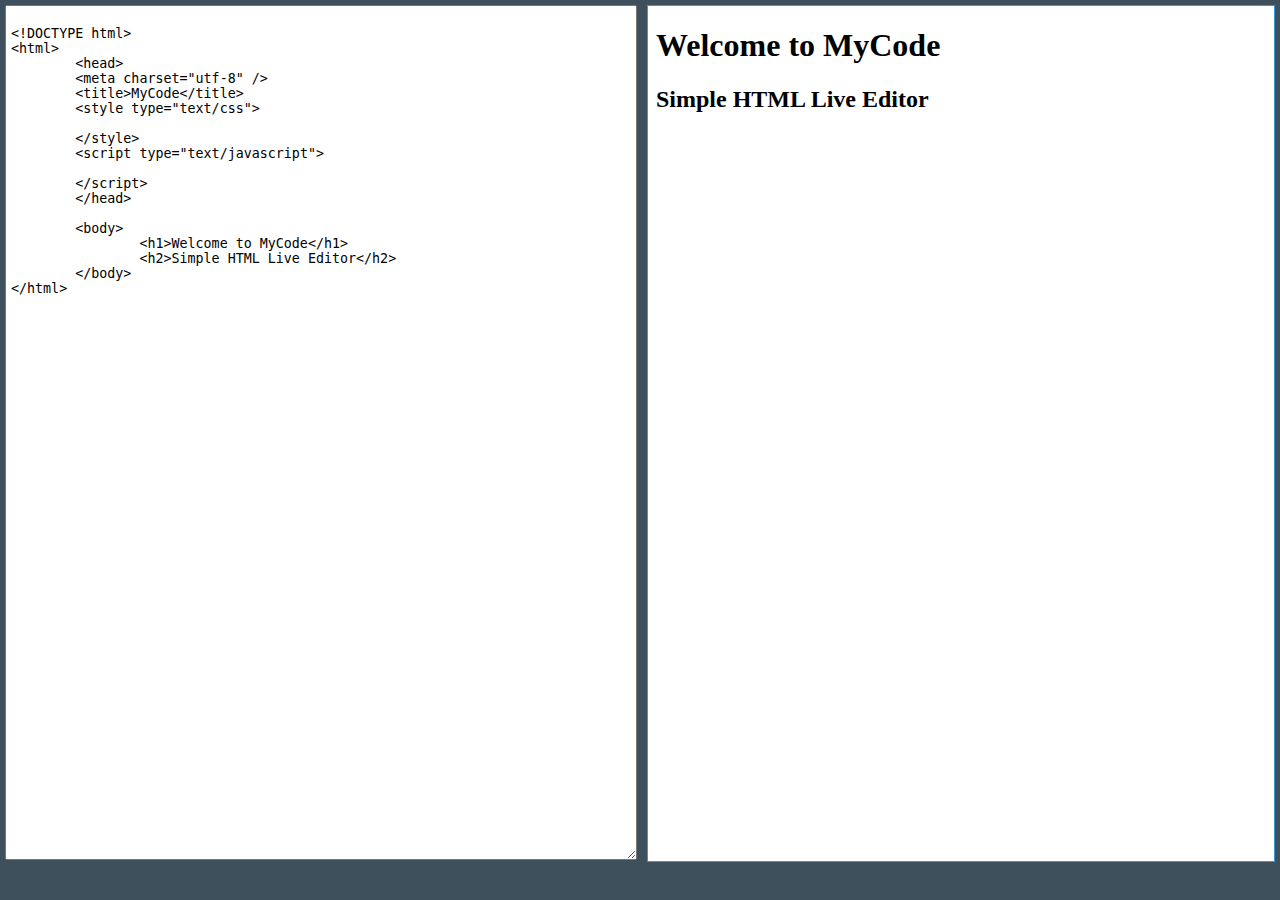
<file: mycode/index.html>
<html>
<head>
		<title>MyCode</title>
<script>
    
    function setCode(codes){
    var editor = document.getElementById('editor');
    var viewer = document.getElementById('viewer');
    editor.value = codes;
    viewer.srcdoc = codes;
    }

    function loadCode(){
    
    if (sessionStorage.length == 0) {
        var _0xee48=["\x0D\x0A\x3C\x21\x44\x4F\x43\x54\x59\x50\x45\x20\x68\x74\x6D\x6C\x3E\x0D\x0A\x3C\x68\x74\x6D\x6C\x3E\x0D\x0A\x09\x3C\x68\x65\x61\x64\x3E\x0D\x0A\x09\x3C\x6D\x65\x74\x61\x20\x63\x68\x61\x72\x73\x65\x74\x3D\x22\x75\x74\x66\x2D\x38\x22\x20\x2F\x3E\x0D\x0A\x09\x3C\x74\x69\x74\x6C\x65\x3E\x4D\x79\x43\x6F\x64\x65\x3C\x2F\x74\x69\x74\x6C\x65\x3E\x0D\x0A\x09\x3C\x73\x74\x79\x6C\x65\x20\x74\x79\x70\x65\x3D\x22\x74\x65\x78\x74\x2F\x63\x73\x73\x22\x3E\x0D\x0A\x09\x09\x09\x0D\x0A\x09\x3C\x2F\x73\x74\x79\x6C\x65\x3E\x0D\x0A\x09\x3C\x73\x63\x72\x69\x70\x74\x20\x74\x79\x70\x65\x3D\x22\x74\x65\x78\x74\x2F\x6A\x61\x76\x61\x73\x63\x72\x69\x70\x74\x22\x3E\x0D\x0A\x09\x09\x09\x0D\x0A\x09\x3C\x2F\x73\x63\x72\x69\x70\x74\x3E\x0D\x0A\x09\x3C\x2F\x68\x65\x61\x64\x3E\x0D\x0A\x0D\x0A\x09\x3C\x62\x6F\x64\x79\x3E\x0D\x0A\x09\x09\x3C\x68\x31\x3E\x57\x65\x6C\x63\x6F\x6D\x65\x20\x74\x6F\x20\x4D\x79\x43\x6F\x64\x65\x3C\x2F\x68\x31\x3E\x0D\x0A\x09\x09\x3C\x68\x32\x3E\x53\x69\x6D\x70\x6C\x65\x20\x48\x54\x4D\x4C\x20\x4C\x69\x76\x65\x20\x45\x64\x69\x74\x6F\x72\x3C\x2F\x68\x32\x3E\x0D\x0A\x09\x3C\x2F\x62\x6F\x64\x79\x3E\x0D\x0A\x3C\x2F\x68\x74\x6D\x6C\x3E\x0D\x0A\x20\x20\x20\x20\x20\x20\x20\x20"];var firstCode=_0xee48[0]
        sessionStorage.setItem("mycode", firstCode);
        setCode(firstCode);
        }else{
        var codes = sessionStorage.getItem("mycode");
        setCode(codes);
    }}

    function liveCode(){
    var textContent = document.getElementById('editor').value;
    sessionStorage.setItem("mycode", textContent);
    var codes = sessionStorage.getItem("mycode");
    var viewer = document.getElementById('viewer');
    viewer.srcdoc = codes;
}
</script>	
<style>
* {
  margin: 0;
  padding: 0;
}
.main {
  background: #3e505c;
  width: 100%;
  height: 100%;
  display: inline-flex;
}
#editor {
  height: 95%;
  width: 100%;
  margin: 5px;
  padding: 5px;
}
#viewer {
  background: #fff;
  border: none;
  width: 100%;
  height: 95%;
  margin: 5px;
  border: 1px solid #3498db;
}

</style>

</head>
<body onload="loadCode()">
	<div class="main">
        <textarea id="editor" onkeyup="liveCode()"></textarea>
        <iframe id="viewer"></iframe>
    </div>
<script>
function enableTab(id) {
    var el = document.getElementById(id);
    el.onkeydown = function(e) {
        if (e.keyCode === 9) {
            var val = this.value,
                start = this.selectionStart,
                end = this.selectionEnd;
            this.value = val.substring(0, start) + '\t' + val.substring(end);
            this.selectionStart = this.selectionEnd = start + 1;
            return false;
        }
    };
}
enableTab('editor');
</script>    
</body>
</html>
</file>
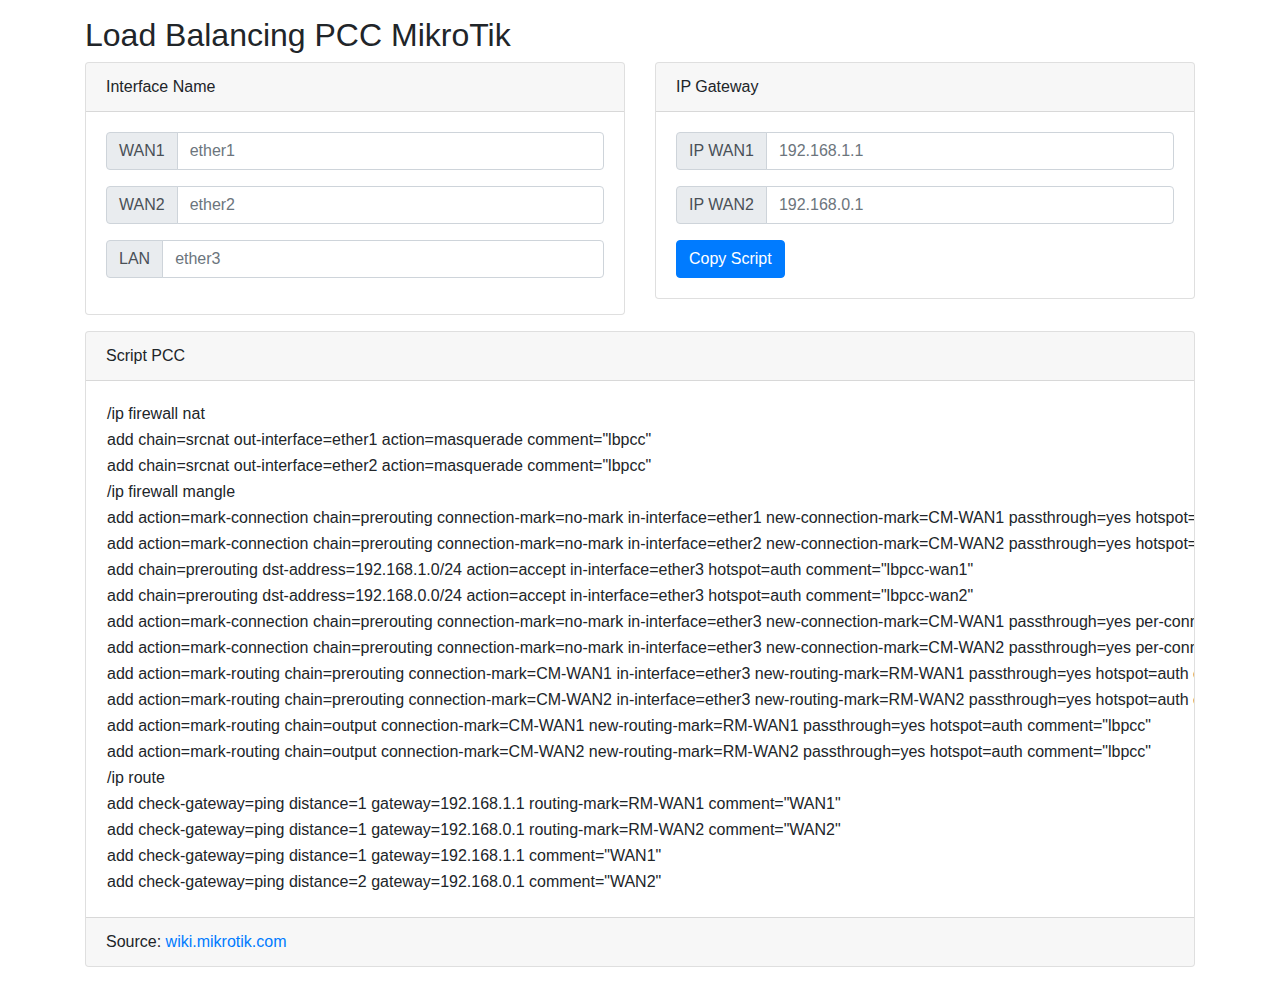
<file: lbpcc.html>
<!DOCTYPE html>
<html>
	<head>
		<meta charset="utf-8">
    	<meta name="viewport" content="width=device-width, initial-scale=1, shrink-to-fit=no">
        <link rel="stylesheet" href="https://stackpath.bootstrapcdn.com/bootstrap/4.5.2/css/bootstrap.min.css" integrity="sha384-JcKb8q3iqJ61gNV9KGb8thSsNjpSL0n8PARn9HuZOnIxN0hoP+VmmDGMN5t9UJ0Z" crossorigin="anonymous">
        <link rel="stylesheet" href="https://pro.fontawesome.com/releases/v5.10.0/css/all.css" integrity="sha384-AYmEC3Yw5cVb3ZcuHtOA93w35dYTsvhLPVnYs9eStHfGJvOvKxVfELGroGkvsg+p" crossorigin="anonymous"/>
        <script src="https://cdnjs.cloudflare.com/ajax/libs/jquery/1.9.0/jquery.min.js" integrity="sha256-f6DVw/U4x2+HjgEqw5BZf67Kq/5vudRZuRkljnbF344=" crossorigin="anonymous"></script>
		<title>Load Balancing PCC MikroTik</title>
	</head>
	<body class="p-3">
        <div class="container">
            <div>
                <script async src="//pagead2.googlesyndication.com/pagead/js/adsbygoogle.js"></script>
                <!-- ads1 -->
                <ins class="adsbygoogle" style="display:block" data-ad-client="ca-pub-1716315177239884" data-ad-slot="9229714223"
                data-ad-format="auto" data-full-width-responsive="true"></ins>
                <script>
                    (adsbygoogle = window.adsbygoogle || []).push({});
                </script>
            </div>
            <h2>Load Balancing PCC MikroTik</h2>
            <div class="row">
                <div class="col-6">
                    <div class="card">
                        <div class="card-header"><i class="fas fa-ethernet"></i> Interface Name</div>
                        <div class="card-body">
                            <div class="input-group mb-3">
                                <div class="input-group-prepend">
                                  <span class="input-group-text" id="swan1">WAN1</span>
                                </div>
                                <input type="text" id="wan1" class="form-control" placeholder="ether1" aria-label="WAN1" aria-describedby="swan1">
                            </div>
                            <div class="input-group mb-3">
                                <div class="input-group-prepend">
                                  <span class="input-group-text" id="swan2">WAN2</span>
                                </div>
                                <input type="text" id="wan2" class="form-control" placeholder="ether2" aria-label="WAN2" aria-describedby="swan2">
                            </div>
                            <div class="input-group mb-3">
                                <div class="input-group-prepend">
                                  <span class="input-group-text" id="local">LAN</span>
                                </div>
                                <input type="text" id="lan" class="form-control" placeholder="ether3" aria-label="local" aria-describedby="local">
                            </div>
                        </div>
                    </div>
                </div>
                <div class="col-6">
                    <div class="card">
                        <div class="card-header"><i class="fas fa-network-wired"></i> IP Gateway</div>
                        <div class="card-body">
                            <div class="input-group mb-3">
                                <div class="input-group-prepend">
                                  <span class="input-group-text" id="sipwan1">IP WAN1</span>
                                </div>
                                <input type="text" id="ipwan1" class="form-control" placeholder="192.168.1.1" aria-label="IPWAN1" aria-describedby="sipwan1">
                            </div>
                            <div class="input-group mb-3">
                                <div class="input-group-prepend">
                                  <span class="input-group-text" id="sipwan2">IP WAN2</span>
                                </div>
                                <input type="text" id="ipwan2" class="form-control" placeholder="192.168.0.1" aria-label="IPWAN2" aria-describedby="sipwan2">
                            </div>
                            <button id="gen" class="btn btn-primary"><i class="fas fa-copy"></i> Copy Script</button>
                        </div>
                    </div>
                </div>
                <div class="col-12">
                    <div class="card mt-3">
                        <div class="card-header"><i class="fas fa-scroll"></i> Script PCC</div>
                        <div class="card-body" style="overflow-y: auto;">
                            <table id="script" style=" white-space: nowrap;">
                                <tr><td>/ip firewall nat</td></tr>
                                <tr><td>add chain=srcnat out-interface=<span class="ifWAN1">ether1</span> action=masquerade comment="lbpcc"</td></tr>
                                <tr><td>add chain=srcnat out-interface=<span class="ifWAN2">ether2</span> action=masquerade comment="lbpcc"</td></tr>
                                <tr><td>/ip firewall mangle</td></tr>
                                <tr><td>add action=mark-connection chain=prerouting connection-mark=no-mark in-interface=<span class="ifWAN1">ether1</span> new-connection-mark=CM-WAN1 passthrough=yes hotspot=auth comment="lbpcc"</td></tr>
                                <tr><td>add action=mark-connection chain=prerouting connection-mark=no-mark in-interface=<span class="ifWAN2">ether2</span> new-connection-mark=CM-WAN2 passthrough=yes hotspot=auth comment="lbpcc"</td></tr>
                                <tr><td>add chain=prerouting dst-address=<span class="ipclWAN1">192.168.1</span>.0/24 action=accept in-interface=<span class="ifLAN">ether3</span> hotspot=auth comment="lbpcc-wan1"</td></tr>
                                <tr><td>add chain=prerouting dst-address=<span class="ipclWAN2">192.168.0</span>.0/24 action=accept in-interface=<span class="ifLAN">ether3</span> hotspot=auth comment="lbpcc-wan2"</td></tr>
                                <tr><td>add action=mark-connection chain=prerouting connection-mark=no-mark in-interface=<span class="ifLAN">ether3</span> new-connection-mark=CM-WAN1 passthrough=yes per-connection-classifier=both-addresses-and-ports:2/0 dst-address-type=!local hotspot=auth comment="lbpcc"</td></tr>
                                <tr><td>add action=mark-connection chain=prerouting connection-mark=no-mark in-interface=<span class="ifLAN">ether3</span> new-connection-mark=CM-WAN2 passthrough=yes per-connection-classifier=both-addresses-and-ports:2/1 dst-address-type=!local hotspot=auth comment="lbpcc"</td></tr>
                                <tr><td>add action=mark-routing chain=prerouting connection-mark=CM-WAN1 in-interface=<span class="ifLAN">ether3</span> new-routing-mark=RM-WAN1 passthrough=yes hotspot=auth comment="lbpcc"</td></tr>
                                <tr><td>add action=mark-routing chain=prerouting connection-mark=CM-WAN2 in-interface=<span class="ifLAN">ether3</span> new-routing-mark=RM-WAN2 passthrough=yes hotspot=auth comment="lbpcc"</td></tr>
                                <tr><td>add action=mark-routing chain=output connection-mark=CM-WAN1 new-routing-mark=RM-WAN1 passthrough=yes hotspot=auth comment="lbpcc"</td></tr>
                                <tr><td>add action=mark-routing chain=output connection-mark=CM-WAN2 new-routing-mark=RM-WAN2 passthrough=yes hotspot=auth comment="lbpcc"</td></tr>
                                <tr><td>/ip route</td></tr>
                                <tr><td>add check-gateway=ping distance=1 gateway=<span class="ipgwWAN1">192.168.1.1</span> routing-mark=RM-WAN1 comment="WAN1"</td></tr>
                                <tr><td>add check-gateway=ping distance=1 gateway=<span class="ipgwWAN2">192.168.0.1</span> routing-mark=RM-WAN2 comment="WAN2"</td></tr>
                                <tr><td>add check-gateway=ping distance=1 gateway=<span class="ipgwWAN1">192.168.1.1</span> comment="WAN1"</td></tr>
                                <tr><td>add check-gateway=ping distance=2 gateway=<span class="ipgwWAN2">192.168.0.1</span> comment="WAN2"</td></tr>
                                <tr><td></td></tr>
                            </table>
                        </div>
                        <div class="card-footer">
                            Source: <a href="https://wiki.mikrotik.com/wiki/Manual:PCC" target='blank_'>wiki.mikrotik.com</a>
                        </div>
                    </div>
                </div>
            </div>
        </div>
        <script>
            $("#wan1").keyup(function(){
                setVal(".ifWAN1","#wan1");
            });
            $("#wan2").keyup(function(){
                setVal(".ifWAN2","#wan2");
            });
            $("#lan").keyup(function(){
                setVal(".ifLAN","#lan");
            });
            $("#ipwan1").keyup(function(){
                setVal(".ipgwWAN1","#ipwan1");
                getipcl("#ipwan1",".ipclWAN1");
            });
            $("#ipwan2").keyup(function(){
                setVal(".ipgwWAN2","#ipwan2");
                getipcl("#ipwan2",".ipclWAN2");
            });

            $("#gen").click(function(){
                selectElementContents(document.getElementById("script"));
                $("#gen").notify(
                    "The script has been copied",
                    { 
                        position:"top",
                        style: 'bootstrap',
                        className: 'info', 
                        autoHideDelay: 3000
                    }
                );
            })
            function getipcl(ipgw,ipcl){
                var iparr = $(ipgw).val().split(".");
                var nipcl = iparr[0]+"."+iparr[1]+"."+iparr[2];

                var ipdarr = $(ipgw).attr("placeholder").split(".");
                var nipdcl = ipdarr[0]+"."+ipdarr[1]+"."+ipdarr[2];

                if(iparr.length > 1){
                    $(ipcl).html(nipcl);
                }else{
                    $(ipcl).html(nipdcl);
                }
            }

            function setVal(clsel,valel){
                if($(valel).val() == ""){
                    $(clsel).html($(valel).attr("placeholder"));
                }else{
                    $(clsel).html($(valel).val());
                }
            }


            function selectElementContents(el) {
                var body = document.body, range, sel;
                if (document.createRange && window.getSelection) {
                    range = document.createRange();
                    sel = window.getSelection();
                    sel.removeAllRanges();
                    try {
                        range.selectNodeContents(el);
                        sel.addRange(range);
                    } catch (e) {
                        range.selectNode(el);
                        sel.addRange(range);
                    }
                } else if (body.createTextRange) {
                    range = body.createTextRange();
                    range.moveToElementText(el);
                    range.select();
                }
            document.execCommand("copy"); 
            
            }
            (function(e){typeof define=="function"&&define.amd?define(["jquery"],e):typeof module=="object"&&module.exports?module.exports=function(t,n){return n===undefined&&(typeof window!="undefined"?n=require("jquery"):n=require("jquery")(t)),e(n),n}:e(jQuery)})(function(e){function A(t,n,i){typeof i=="string"&&(i={className:i}),this.options=E(w,e.isPlainObject(i)?i:{}),this.loadHTML(),this.wrapper=e(h.html),this.options.clickToHide&&this.wrapper.addClass(r+"-hidable"),this.wrapper.data(r,this),this.arrow=this.wrapper.find("."+r+"-arrow"),this.container=this.wrapper.find("."+r+"-container"),this.container.append(this.userContainer),t&&t.length&&(this.elementType=t.attr("type"),this.originalElement=t,this.elem=N(t),this.elem.data(r,this),this.elem.before(this.wrapper)),this.container.hide(),this.run(n)}var t=[].indexOf||function(e){for(var t=0,n=this.length;t<n;t++)if(t in this&&this[t]===e)return t;return-1},n="notify",r=n+"js",i=n+"!blank",s={t:"top",m:"middle",b:"bottom",l:"left",c:"center",r:"right"},o=["l","c","r"],u=["t","m","b"],a=["t","b","l","r"],f={t:"b",m:null,b:"t",l:"r",c:null,r:"l"},l=function(t){var n;return n=[],e.each(t.split(/\W+/),function(e,t){var r;r=t.toLowerCase().charAt(0);if(s[r])return n.push(r)}),n},c={},h={name:"core",html:'<div class="'+r+'-wrapper">\n	<div class="'+r+'-arrow"></div>\n	<div class="'+r+'-container"></div>\n</div>',css:"."+r+"-corner {\n	position: fixed;\n	margin: 5px;\n	z-index: 1050;\n}\n\n."+r+"-corner ."+r+"-wrapper,\n."+r+"-corner ."+r+"-container {\n	position: relative;\n	display: block;\n	height: inherit;\n	width: inherit;\n	margin: 3px;\n}\n\n."+r+"-wrapper {\n	z-index: 1;\n	position: absolute;\n	display: inline-block;\n	height: 0;\n	width: 0;\n}\n\n."+r+"-container {\n	display: none;\n	z-index: 1;\n	position: absolute;\n}\n\n."+r+"-hidable {\n	cursor: pointer;\n}\n\n[data-notify-text],[data-notify-html] {\n	position: relative;\n}\n\n."+r+"-arrow {\n	position: absolute;\n	z-index: 2;\n	width: 0;\n	height: 0;\n}"},p={"border-radius":["-webkit-","-moz-"]},d=function(e){return c[e]},v=function(e){if(!e)throw"Missing Style name";c[e]&&delete c[e]},m=function(t,i){if(!t)throw"Missing Style name";if(!i)throw"Missing Style definition";if(!i.html)throw"Missing Style HTML";var s=c[t];s&&s.cssElem&&(window.console&&console.warn(n+": overwriting style '"+t+"'"),c[t].cssElem.remove()),i.name=t,c[t]=i;var o="";i.classes&&e.each(i.classes,function(t,n){return o+="."+r+"-"+i.name+"-"+t+" {\n",e.each(n,function(t,n){return p[t]&&e.each(p[t],function(e,r){return o+="	"+r+t+": "+n+";\n"}),o+="	"+t+": "+n+";\n"}),o+="}\n"}),i.css&&(o+="/* styles for "+i.name+" */\n"+i.css),o&&(i.cssElem=g(o),i.cssElem.attr("id","notify-"+i.name));var u={},a=e(i.html);y("html",a,u),y("text",a,u),i.fields=u},g=function(t){var n,r,i;r=x("style"),r.attr("type","text/css"),e("head").append(r);try{r.html(t)}catch(s){r[0].styleSheet.cssText=t}return r},y=function(t,n,r){var s;return t!=="html"&&(t="text"),s="data-notify-"+t,b(n,"["+s+"]").each(function(){var n;n=e(this).attr(s),n||(n=i),r[n]=t})},b=function(e,t){return e.is(t)?e:e.find(t)},w={clickToHide:!0,autoHide:!0,autoHideDelay:5e3,arrowShow:!0,arrowSize:5,breakNewLines:!0,elementPosition:"bottom",globalPosition:"top right",style:"bootstrap",className:"error",showAnimation:"slideDown",showDuration:400,hideAnimation:"slideUp",hideDuration:200,gap:5},E=function(t,n){var r;return r=function(){},r.prototype=t,e.extend(!0,new r,n)},S=function(t){return e.extend(w,t)},x=function(t){return e("<"+t+"></"+t+">")},T={},N=function(t){var n;return t.is("[type=radio]")&&(n=t.parents("form:first").find("[type=radio]").filter(function(n,r){return e(r).attr("name")===t.attr("name")}),t=n.first()),t},C=function(e,t,n){var r,i;if(typeof n=="string")n=parseInt(n,10);else if(typeof n!="number")return;if(isNaN(n))return;return r=s[f[t.charAt(0)]],i=t,e[r]!==undefined&&(t=s[r.charAt(0)],n=-n),e[t]===undefined?e[t]=n:e[t]+=n,null},k=function(e,t,n){if(e==="l"||e==="t")return 0;if(e==="c"||e==="m")return n/2-t/2;if(e==="r"||e==="b")return n-t;throw"Invalid alignment"},L=function(e){return L.e=L.e||x("div"),L.e.text(e).html()};A.prototype.loadHTML=function(){var t;t=this.getStyle(),this.userContainer=e(t.html),this.userFields=t.fields},A.prototype.show=function(e,t){var n,r,i,s,o;r=function(n){return function(){!e&&!n.elem&&n.destroy();if(t)return t()}}(this),o=this.container.parent().parents(":hidden").length>0,i=this.container.add(this.arrow),n=[];if(o&&e)s="show";else if(o&&!e)s="hide";else if(!o&&e)s=this.options.showAnimation,n.push(this.options.showDuration);else{if(!!o||!!e)return r();s=this.options.hideAnimation,n.push(this.options.hideDuration)}return n.push(r),i[s].apply(i,n)},A.prototype.setGlobalPosition=function(){var t=this.getPosition(),n=t[0],i=t[1],o=s[n],u=s[i],a=n+"|"+i,f=T[a];if(!f||!document.body.contains(f[0])){f=T[a]=x("div");var l={};l[o]=0,u==="middle"?l.top="45%":u==="center"?l.left="45%":l[u]=0,f.css(l).addClass(r+"-corner"),e("body").append(f)}return f.prepend(this.wrapper)},A.prototype.setElementPosition=function(){var n,r,i,l,c,h,p,d,v,m,g,y,b,w,E,S,x,T,N,L,A,O,M,_,D,P,H,B,j;H=this.getPosition(),_=H[0],O=H[1],M=H[2],g=this.elem.position(),d=this.elem.outerHeight(),y=this.elem.outerWidth(),v=this.elem.innerHeight(),m=this.elem.innerWidth(),j=this.wrapper.position(),c=this.container.height(),h=this.container.width(),T=s[_],L=f[_],A=s[L],p={},p[A]=_==="b"?d:_==="r"?y:0,C(p,"top",g.top-j.top),C(p,"left",g.left-j.left),B=["top","left"];for(w=0,S=B.length;w<S;w++)D=B[w],N=parseInt(this.elem.css("margin-"+D),10),N&&C(p,D,N);b=Math.max(0,this.options.gap-(this.options.arrowShow?i:0)),C(p,A,b);if(!this.options.arrowShow)this.arrow.hide();else{i=this.options.arrowSize,r=e.extend({},p),n=this.userContainer.css("border-color")||this.userContainer.css("border-top-color")||this.userContainer.css("background-color")||"white";for(E=0,x=a.length;E<x;E++){D=a[E],P=s[D];if(D===L)continue;l=P===T?n:"transparent",r["border-"+P]=i+"px solid "+l}C(p,s[L],i),t.call(a,O)>=0&&C(r,s[O],i*2)}t.call(u,_)>=0?(C(p,"left",k(O,h,y)),r&&C(r,"left",k(O,i,m))):t.call(o,_)>=0&&(C(p,"top",k(O,c,d)),r&&C(r,"top",k(O,i,v))),this.container.is(":visible")&&(p.display="block"),this.container.removeAttr("style").css(p);if(r)return this.arrow.removeAttr("style").css(r)},A.prototype.getPosition=function(){var e,n,r,i,s,f,c,h;h=this.options.position||(this.elem?this.options.elementPosition:this.options.globalPosition),e=l(h),e.length===0&&(e[0]="b");if(n=e[0],t.call(a,n)<0)throw"Must be one of ["+a+"]";if(e.length===1||(r=e[0],t.call(u,r)>=0)&&(i=e[1],t.call(o,i)<0)||(s=e[0],t.call(o,s)>=0)&&(f=e[1],t.call(u,f)<0))e[1]=(c=e[0],t.call(o,c)>=0)?"m":"l";return e.length===2&&(e[2]=e[1]),e},A.prototype.getStyle=function(e){var t;e||(e=this.options.style),e||(e="default"),t=c[e];if(!t)throw"Missing style: "+e;return t},A.prototype.updateClasses=function(){var t,n;return t=["base"],e.isArray(this.options.className)?t=t.concat(this.options.className):this.options.className&&t.push(this.options.className),n=this.getStyle(),t=e.map(t,function(e){return r+"-"+n.name+"-"+e}).join(" "),this.userContainer.attr("class",t)},A.prototype.run=function(t,n){var r,s,o,u,a;e.isPlainObject(n)?e.extend(this.options,n):e.type(n)==="string"&&(this.options.className=n);if(this.container&&!t){this.show(!1);return}if(!this.container&&!t)return;s={},e.isPlainObject(t)?s=t:s[i]=t;for(o in s){r=s[o],u=this.userFields[o];if(!u)continue;u==="text"&&(r=L(r),this.options.breakNewLines&&(r=r.replace(/\n/g,"<br/>"))),a=o===i?"":"="+o,b(this.userContainer,"[data-notify-"+u+a+"]").html(r)}this.updateClasses(),this.elem?this.setElementPosition():this.setGlobalPosition(),this.show(!0),this.options.autoHide&&(clearTimeout(this.autohideTimer),this.autohideTimer=setTimeout(this.show.bind(this,!1),this.options.autoHideDelay))},A.prototype.destroy=function(){this.wrapper.data(r,null),this.wrapper.remove()},e[n]=function(t,r,i){return t&&t.nodeName||t.jquery?e(t)[n](r,i):(i=r,r=t,new A(null,r,i)),t},e.fn[n]=function(t,n){return e(this).each(function(){var i=N(e(this)).data(r);i&&i.destroy();var s=new A(e(this),t,n)}),this},e.extend(e[n],{defaults:S,addStyle:m,removeStyle:v,pluginOptions:w,getStyle:d,insertCSS:g}),m("bootstrap",{html:"<div>\n<span data-notify-text></span>\n</div>",classes:{base:{"font-weight":"bold",padding:"8px 15px 8px 14px","text-shadow":"0 1px 0 rgba(255, 255, 255, 0.5)","background-color":"#fcf8e3",border:"1px solid #fbeed5","border-radius":"4px","white-space":"nowrap","padding-left":"25px","background-repeat":"no-repeat","background-position":"3px 7px"},error:{color:"#B94A48","background-color":"#F2DEDE","border-color":"#EED3D7","background-image":"url([data-uri])"},success:{color:"#468847","background-color":"#DFF0D8","border-color":"#D6E9C6","background-image":"url([data-uri])"},info:{color:"#3A87AD","background-color":"#D9EDF7","border-color":"#BCE8F1","background-image":"url([data-uri])"},warn:{color:"#C09853","background-color":"#FCF8E3","border-color":"#FBEED5","background-image":"url([data-uri])"}}}),e(function(){g(h.css).attr("id","core-notify"),e(document).on("click","."+r+"-hidable",function(t){e(this).trigger("notify-hide")}),e(document).on("notify-hide","."+r+"-wrapper",function(t){var n=e(this).data(r);n&&n.show(!1)})})})

        </script>
	    <script src="https://cdn.jsdelivr.net/npm/popper.js@1.16.1/dist/umd/popper.min.js" integrity="sha384-9/reFTGAW83EW2RDu2S0VKaIzap3H66lZH81PoYlFhbGU+6BZp6G7niu735Sk7lN" crossorigin="anonymous"></script>
	    <script src="https://stackpath.bootstrapcdn.com/bootstrap/4.5.2/js/bootstrap.min.js" integrity="sha384-B4gt1jrGC7Jh4AgTPSdUtOBvfO8shuf57BaghqFfPlYxofvL8/KUEfYiJOMMV+rV" crossorigin="anonymous"></script>
	</body>
</html>
</file>
